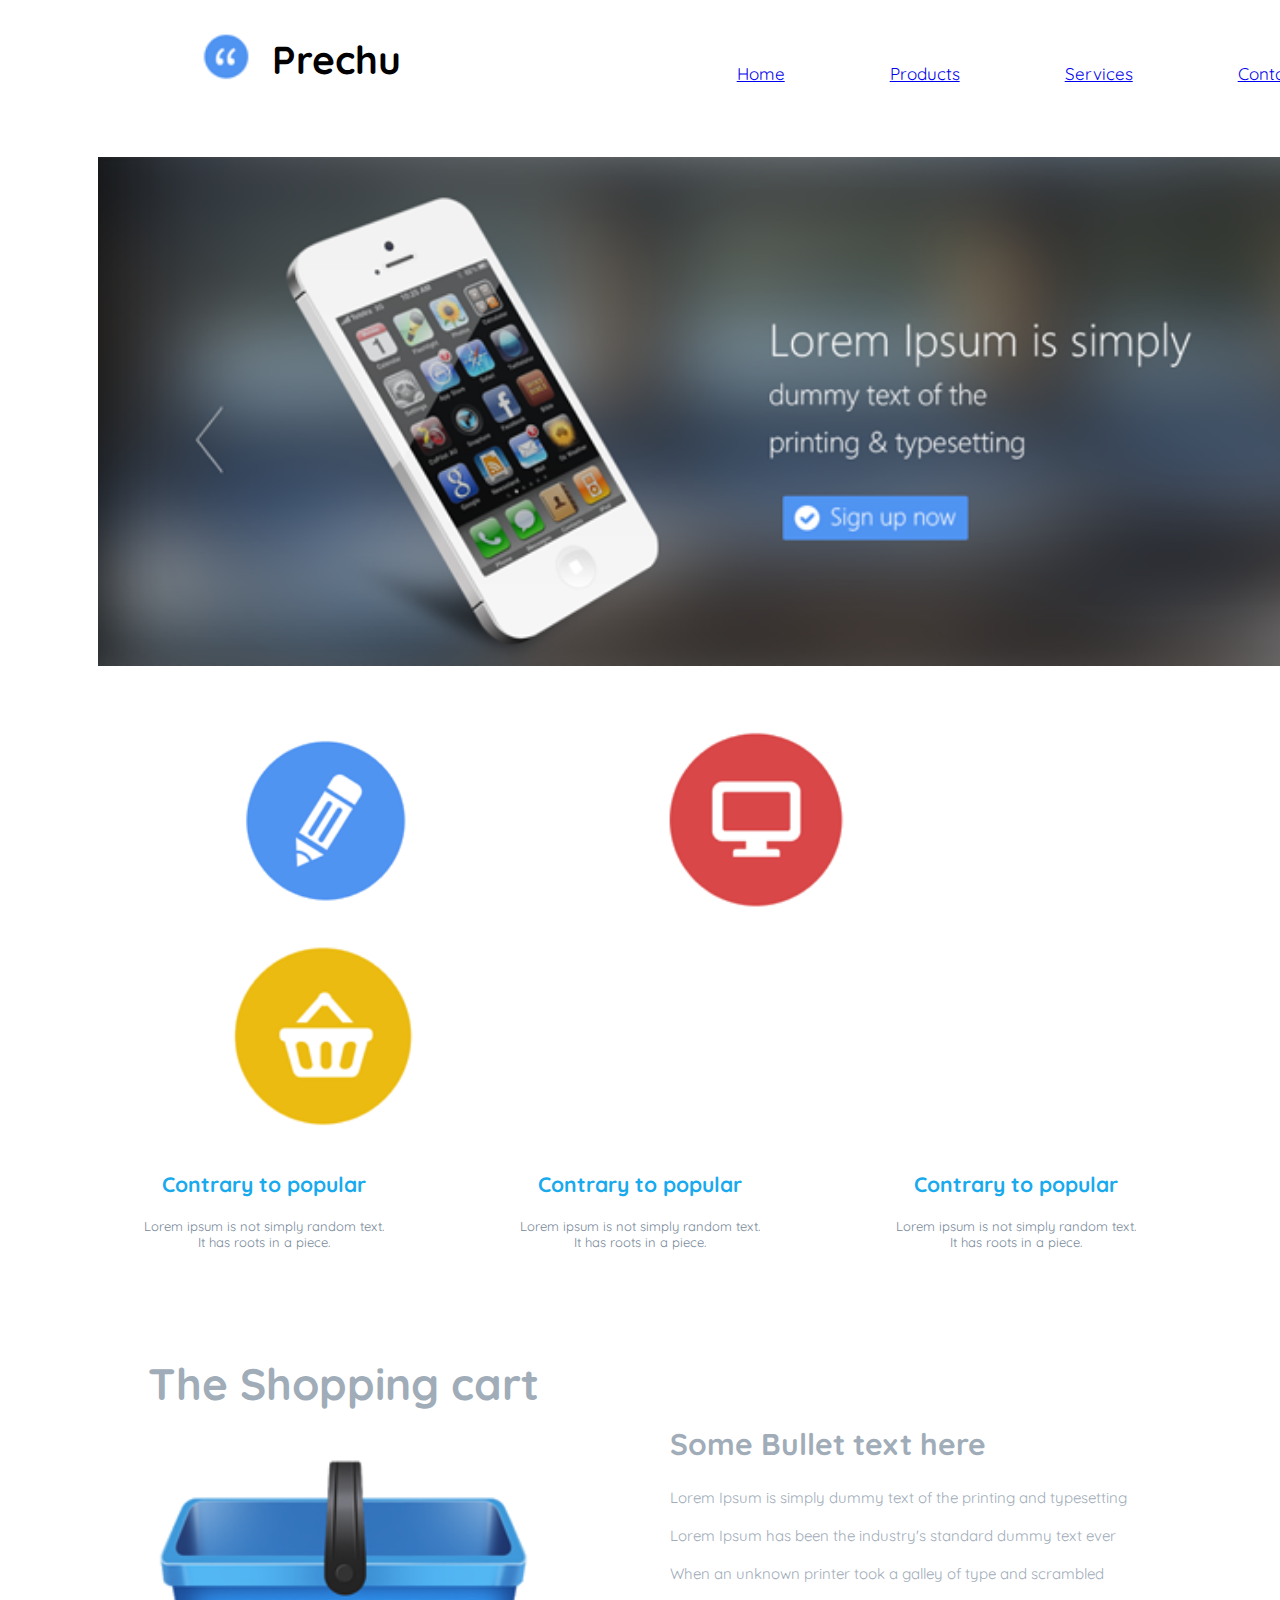
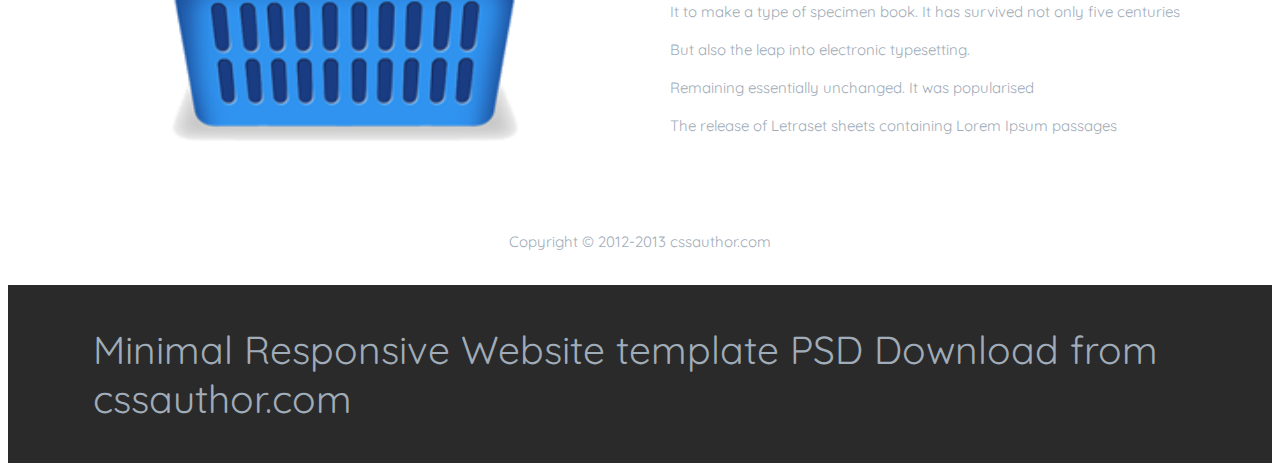
<file: index.html>
<!DOCTYPE html>
<html lang="en">
<head>
    <meta charset="UTF-8">
    <meta name="viewport" content="width=device-width, initial-scale=1.0">
    <link rel="preconnect" href="https://fonts.googleapis.com">
    <link rel="preconnect" href="https://fonts.gstatic.com" crossorigin>
    <link href="https://fonts.googleapis.com/css2?family=Atkinson+Hyperlegible+Mono:ital,wght@0,200..800;1,200..800&family=Quicksand:wght@300..700&display=swap" rel="stylesheet">
    <link rel="stylesheet" href="./css/style.css">
    <title>Prechu Template</title>
</head>
<body>
    <header>
        <div class="container titleNavContain">
            <div class="titleHead">
                <img src="./imgs/quote.png" alt="quotations" id="quoteImg">
                <h1>Prechu</h1>
            </div>
            <div class="navBarHead">
                <ul>
                    <li><a href="https://diablo4.blizzard.com/en-us/">Home</a></li>
                    <li><a href="https://giphy.com/gifs/hercules-what-are-those-hades-FUFyBcCdKoy1W">Products</a></li>
                    <li><a href="https://giphy.com/gifs/foodie-gif-art-foodieg-FT6DYlscgddh8cTR6d">Services</a></li>
                    <li><a href="https://giphy.com/gifs/NutrenaFeed-cow-herd-5IvvrdlayW1aqpK38J">Contact</a></li>
                </ul>
            </div>
        </div>
    </header>
    <main>
        <div class="container mainContain">
            <div class="mainImage">
                <img src="./imgs/Phone.png" alt="whiteIphone" id="mainImg">
            </div>
        </div>
        <div class="container iCons">
            <div class="iconImgs">
                <img src="./imgs/Pencil.png" alt="blue pencil" id="penCil">
                <img src="./imgs/screen.png" alt="red screen" id="scReen">
                <img src="./imgs/cupcake.png" alt="yellow cupcake" id="cupCake">
            </div>
        </div>
        <div class="container iconText">
            <div class="conToText">
                <div class="conOne" id="conTextOne">
                    <h3>Contrary to popular</h3>
                    <p>
                        Lorem ipsum is not simply random text. <br>
                        It has roots in a piece.
                    </p>
                </div>
                <div class="conTwo" id="conTextTwo">
                    <h3>Contrary to popular</h3>
                    <p>
                        Lorem ipsum is not simply random text. <br>
                        It has roots in a piece.
                    </p>
                </div>
                <div class="conThree" id="conTextThree">
                    <h3>Contrary to popular</h3>
                    <p>
                        Lorem ipsum is not simply random text. <br>
                        It has roots in a piece.
                    </p>
                </div>
            </div>
        </div>
        <div class="container cartAndText">
            <div class="shoppingCart">
                <h1 id="cartText">The Shopping cart</h1>
                <img src="./imgs/Basket.png" alt="shopping cart" id="shopCartImg">
            </div>
            <div class="loremText">
                <h2 id="bullText">Some Bullet text here</h2>
                <p>
                    Lorem Ipsum is simply dummy text of the printing and typesetting 
                    <br><br>
                    Lorem Ipsum has been the industry's standard dummy text ever
                    <br><br>
                    When an unknown printer took a galley of type and scrambled
                    <br><br>
                    It to make a type of specimen book. It has survived not only five centuries
                    <br><br>
                    But also the leap into electronic typesetting.
                    <br><br>
                    Remaining essentially unchanged. It was popularised
                    <br><br>
                    The release of Letraset sheets containing Lorem Ipsum passages
                </p>
            </div>
        </div>
        <div class="container copyContain">
            <div class="copyRight">
                <p>Copyright © 2012-2013 cssauthor.com</p>
            </div>
        </div>
    </main>
    <footer>
        <div class="container endContain">
            <div class="endOfPage">
                <p>Minimal Responsive Website template PSD Download from cssauthor.com</p>
            </div>
        </div>
    </footer>
</body>
</html>
</file>
<file: css/style.css>
.titleNavContain {
    display: flex;
}

.titleHead {
    display: flex;
}

.titleHead img {
    height: 61px;
    padding-left: 184px;
    padding-top: 20px;
}

.titleHead h1 {
    padding-left: 17px;
    padding-top: 1px;
    font-family: "Quicksand", sans-serif;
    font-size: 39px;
}

.navBarHead ul {
    list-style-type: none;
    display: ruby-text;
    padding: 38px;
    padding-left: 231px;
    font-size: 17px;
    font-family: "Quicksand", sans-serif;
    white-space: break-spaces;
}

#mainImg {
    height: 509px;
    padding-left: 90px;
}

.iCons {
    padding-left: 5px;
    padding-top: 36px;
}

.iconImgs img {
    height: 218px;
    padding-left: 201px;
}

.conToText {
    display: flex;
    justify-content: space-evenly;
    text-align: center;
}

.conToText h3 {
    color: rgb(25, 170, 237);
    font-family: "Quicksand", sans-serif;
    font-size: 21px;
}

.conToText p {
    color: lightslategrey;
    font-family:  "Quicksand", sans-serif;
    font-size: 13px;
}

.cartAndText {
    display: flex;
    justify-content: space-evenly;
    padding-top: 64px;
}

#cartText {
    font-family: "Quicksand", sans-serif;
    color: #a0acb8;
    font-size: 44px;
    padding-left: 48px;
}

#shopCartImg {
    height: 349px;
}

.loremText {
    padding-top: 73px;
}

#bullText {
    font-family: "Quicksand", sans-serif;
    font-size: 30px;
    color: #a0acb8;
}

.loremText p {
    font-size: 15px;
    font-family: "Quicksand", sans-serif;
    color: #a0acb8;
}

.copyRight p {
    text-align: center;
    font-family: "Quicksand", sans-serif;
    color: #a0acb8;
    font-size: 15px;
    padding-top: 23px;
    padding-bottom: 19px;
}

.endContain {
    background-color: rgb(42, 42, 43);
    padding-top: 1px;
    padding-bottom: 1px;
}

.endOfPage p {
    color: #a0acb8;
    font-family: "Quicksand", sans-serif;
    font-size: 39px;
    padding-left: 85px;
}
</file>
